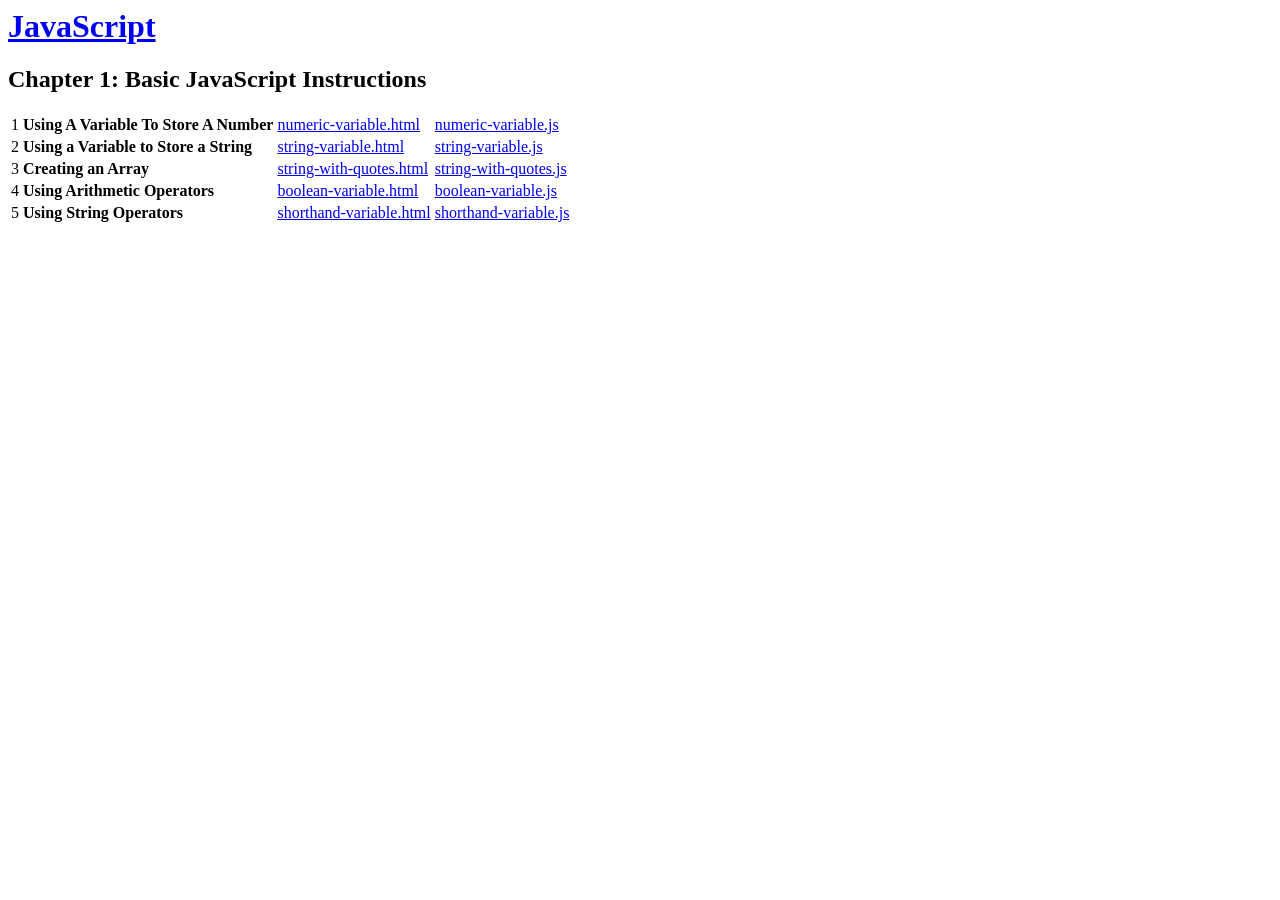
<file: index.html>
<html lang="en">
<head>
    <meta charset="UTF-8">
    <meta http-equiv="X-UA-Compatible" content="IE=edge">
    <meta name="viewport" content="width=device-width, initial-scale=1.0">
    <title>Basic Javascript</title>
</head>
<body>
    <h1 id="header"><a href="../index.html">JavaScript</a></h1>
    <h2>Chapter 1: Basic JavaScript Instructions</h2>
    <table>
        <tr>
          <td>1</td>
          <td><strong>Using A Variable To Store A Number</strong></td>
          <td><a href="numeric-variable.html">numeric-variable.html</a></td>
          <td><a href="js/numeric-variable.js">numeric-variable.js</a></td>
        </tr>
        <tr>
          <td>2</td>
          <td><strong>Using a Variable to Store a String</strong></td>
          <td><a href="string-variable.html">string-variable.html</a></td>
          <td><a href="js/string-variable.js">string-variable.js</a></td>
        </tr>
        <tr>
          <td>3</td>
          <td><strong>Creating an Array</strong></td>
          <td><a href="array-literal.html">string-with-quotes.html</a></td>
          <td><a href="jjs/array-literal.js">string-with-quotes.js</a></td>
        </tr>
        <tr>
          <td>4</td>
          <td><strong>Using Arithmetic Operators</strong></td>
          <td><a href="arithmetic-operator.html">boolean-variable.html</a></td>
          <td><a href="js/arithmetic-operator.js">boolean-variable.js</a></td>
        </tr>
        <tr>
          <td>5</td>
          <td><strong>Using String Operators</strong></td>
          <td><a href="string-operator.html">shorthand-variable.html</a></td>
          <td><a href="js/string-operator.js">shorthand-variable.js</a></td>
        </tr>
    </table>
</body>
</html>
</file>
